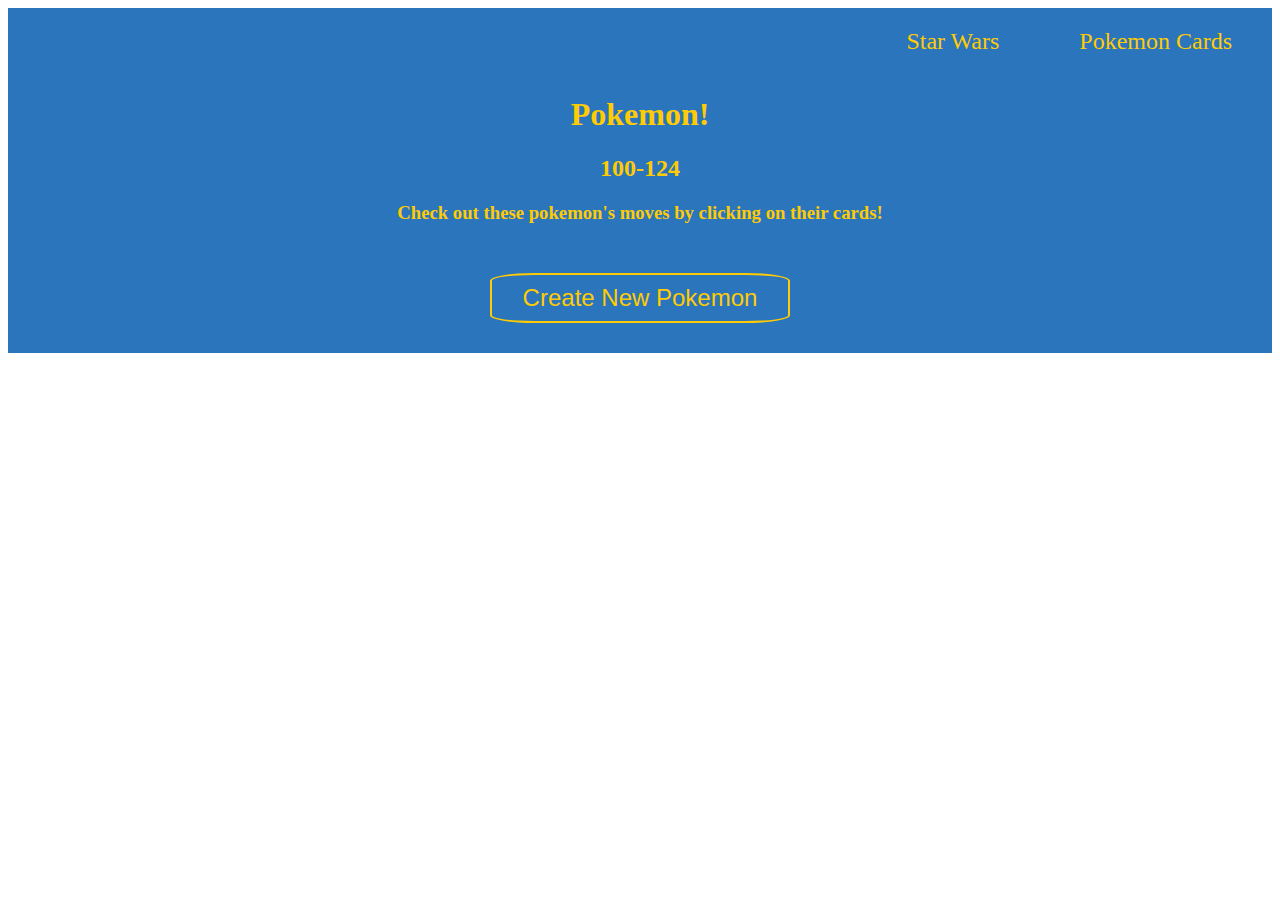
<file: pokemonCards.html>
<!DOCTYPE html>
<html>
<head>
    <meta charset="utf-8" />
    <meta http-equiv="X-UA-Compatible" content="IE=edge">
    <title>Pokemon Cards</title>
    <meta name="viewport" content="width=device-width, initial-scale=1">
    <link rel="stylesheet" type="text/css" media="screen" href="/css/pokecards.css" />
    
</head>
<body>
        <nav>
                <ul id='navbar'>
                    <!--<li><a href="#welcome-section">About</a></li>
                    <li><a href="#projects">Work</a></li>
                    <li><a href="#contact">Contact</a></li>-->
                    <li><a href="/starWars.html">Star Wars</a></li>
                    <li><a href="/pokemonCards.html">Pokemon Cards</a></li>
                </ul>
            </nav>
    <main>
            <div id="Header" class="HeroText">
                    <h1><a href="/index.html">Pokemon!</a></h1>
                    <h2>100-124</h2>
            <h3>Check out these pokemon's moves by clicking on their cards!</h3>
                </div>
   <div class="container">
   </div> 
   <button class="button">Create New Pokemon</button>
   </main>
   <script src="/scripts/pokecards.js" type="module"></script>
</body>
</html>
</file>
<file: css/pokecards.css>
main {
    display: flex;
    flex-direction: column;
    align-items: center;
    background-color: #2a75bb;
}

nav ul {
    display: flex;
    justify-content: flex-end;
    width: 100%;
    background-color: #2a75bb;
    margin: 0px;
    padding: 0px;
  }
  
  nav ul li {
    display: inline-block;
    padding: 20px 40px;
    font-size: 1.5rem;
  }
  
  nav ul li a {
    color: #ffcb05;
    text-decoration: none;
    }

    a {
        outline: none;
        text-decoration: none;
      }
      
      a:link {
        color: #ffcb05;
      }
      
      a:visited {
        color: #ffcb05;
      }

.container {
    display: flex;
    flex-wrap: wrap;
    justify-content: space-around;
}

.scene {
    border-radius: 20%;
    width: 220px;
    height: 240px;
    margin: 20px;
    perspective: 600px;
    display: flex;
    align-items: center;
    justify-content: center;
}

.card { 
    border-radius: 20%;
    text-align: center;
    width: 100%;
    height: 100%;
    transition: transform 1s;
    transform-style: preserve-3d;
    cursor: pointer;
    position: relative;
}

.card.is-flipped {
    transform: rotateY(180deg);
  }
  
  .card__face {
    border-radius: 20%;
    position: absolute;
    width: 100%;
    height: 100%;
    text-align: center;
    backface-visibility: hidden;
    background-color: #ffcb05;
  }
  
  .card__face--back {
    text-align: center;
    transform: rotateY(180deg);
    
  }

  figure {
    margin: 0px;
    padding: 12px;
  }

  figcaption {
      padding: 8px;
      color: #2a75bb;
      font-size: 1.3rem;
  }

  button {
    height: 50px;
    width: 250px;
    background-color: #ffcb05;
    color: #2a75bb;
    margin: 30px;
}

  img {
    padding: 4px;
    width: 175px;
    height: 175px;
}

.backImage {
    opacity: 0.25;
    top: 20px;
    left: 18px;
    position: absolute;
}

.infoDiv {
    position: relative;
    top: 8px;
    color: #2a75bb;

}
  
h1 {
    text-align: center;
    color: #ffcb05;
}

h2 {
    text-align: center;
    color: #ffcb05;
}

h3 {
    color: #ffcb05;
}

p {
    font-size: 1.4rem;
}

.button {
    border-radius: 15%;
    width: 300px;
    height: 50px;
    line-height: 42px; 
    font-size: 1.5rem;
    border: 2px solid #ffcb05;
    background-color: #2a75bb;
    color: #ffcb05;
}

button:hover {
    background: #ffcb05;
    color: #2a75bb;
}
</file>
